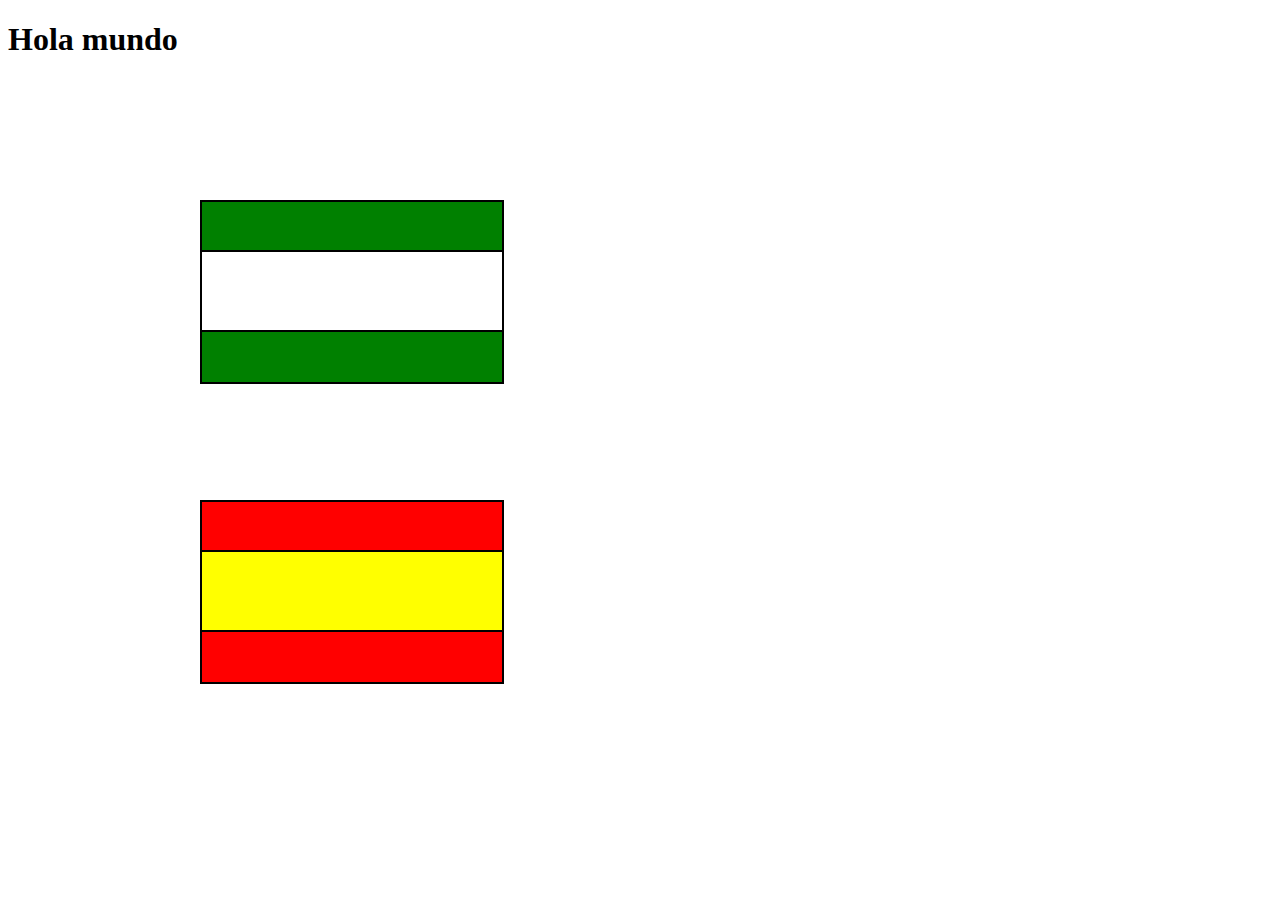
<file: index.html>
<!DOCTYPE html>
<html lang="en">
<head>
    <meta charset="UTF-8">
    <meta name="viewport" content="width=device-width, initial-scale=1.0">
    <title>Document</title>
</head>
<style>
a{
    background-color: green;
    width: 300px;
    height: 50px;
    position: absolute; top: 330px; left: 200px;
    border: solid 2px black;
}
b{
    background-color: green;
    width: 300px;
    height: 50px;
    position: absolute; top: 200px; left: 200px;
    border: solid 2px black;
}
c{
    background-color: white;
    width: 300px;
    height: 78px;
    position: absolute; top: 250px; left: 200px;
    border: solid 2px black;
}
d{
    background-color: red;
    width: 300px;
    height: 50px;
    position: absolute; top: 500px; left: 200px;
    border: solid 2px black;
}
e{
    background-color: red;
    width: 300px;
    height: 50px;
    position: absolute; top: 630px; left: 200px;
    border: solid 2px black;
}
f{
    background-color: yellow;
    width: 300px;
    height: 78px;
    position: absolute; top: 550px; left: 200px;
    border: solid 2px black;
}
</style>
<body>
    <h1 name> Hola mundo </h1>
    <b> </b>
    <c>  </c>
    <a> </a>

    <d> </d>
    <e>  </e>
    <f> </f>
</body>
</html>
</file>
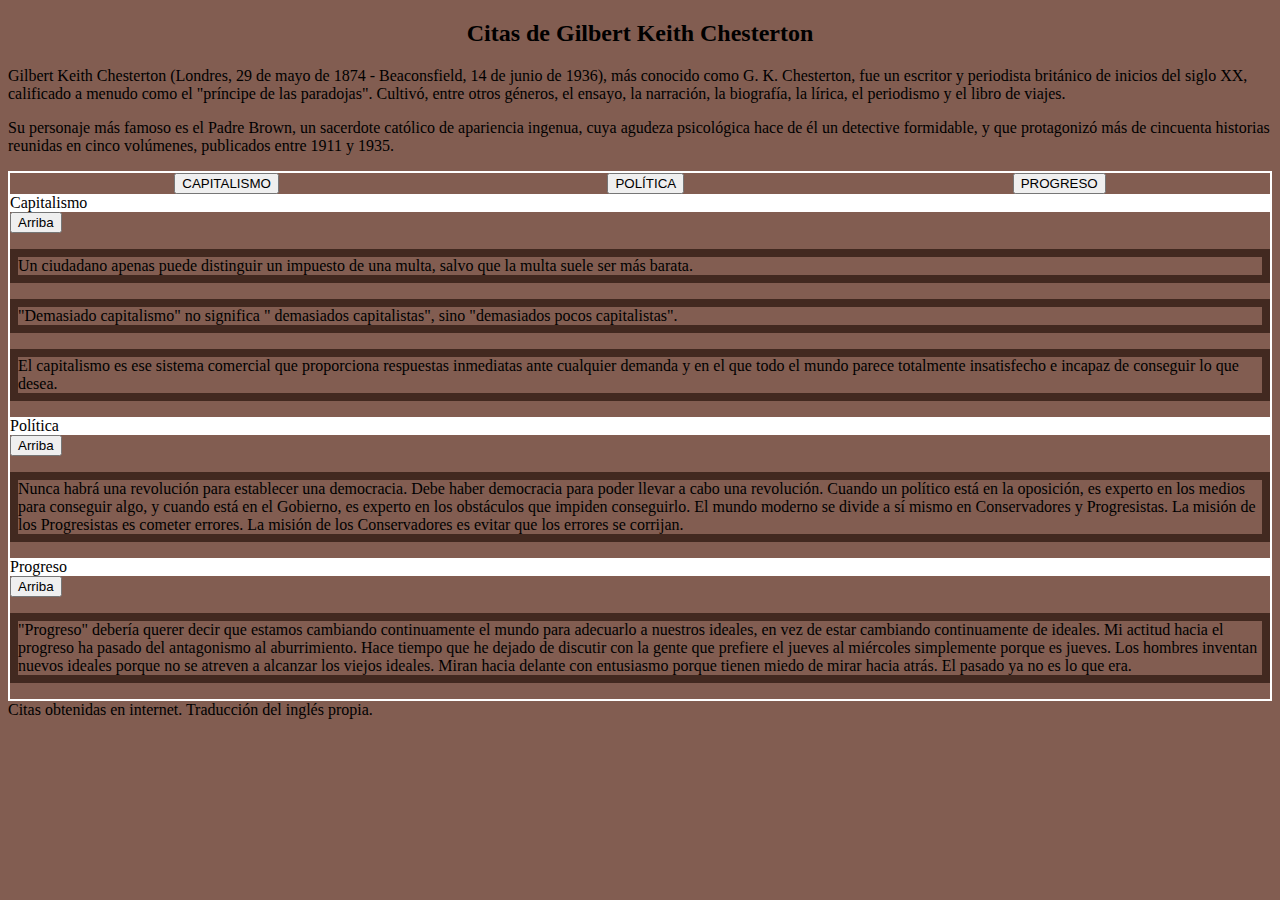
<file: Año_pasado.html>
<!DOCTYPE html>
<html lang="es">
<head>

  
    <style>
        body{
            background-color: rgb(130, 93, 81);
        }
        h2{
            text-align: center;
        }
        main{
            border: 2px solid white;
        }
        article.apartado{
            display: flex;
            justify-content: space-around;
        }
        article.text{
            background-color: white;
        }
        p.parte1{
          border: 8px solid rgb(66, 41, 32);
        }
    </style>


  <meta charset="utf-8">
  <title>Citas de G. K. Chesterton.</title>
  <meta name="viewport" content="width=device-width, initial-scale=1.0">
</head>


<body>
  <header class="inicio" id="inicio">
    <h2>Citas de Gilbert Keith Chesterton</h2>
<p>
    Gilbert Keith Chesterton (Londres, 29 de mayo de 1874 - Beaconsfield, 14 de junio de 1936), más 
    conocido como G. K. Chesterton, fue un escritor y periodista británico de inicios del siglo XX, 
    calificado a menudo como el "príncipe de las paradojas". Cultivó, entre otros géneros, el ensayo, la 
    narración, la biografía, la lírica, el periodismo y el libro de viajes.
</p>
<p>
    Su personaje más famoso es el Padre Brown, un sacerdote católico de apariencia ingenua, cuya agudeza 
    psicológica hace de él un detective formidable, y que protagonizó más de cincuenta historias reunidas 
    en cinco volúmenes, publicados entre 1911 y 1935.
  </p>
  </header>


  <main>
    <article class="apartado">
      <a href="#capitalismo">
    <button>CAPITALISMO</button>
      </a>
      <a href="#politica">
    <button>POLÍTICA</button>
      </a>
      <a href="#progreso">
    <button>PROGRESO</button>
      </a>
    </article>

    
    <section>
    <article class="text" id="capitalismo">    
      Capitalismo
    </article>
    <a href="#inicio">
    <button>Arriba</button>
    </a>

      <p class="parte1">
      Un ciudadano apenas puede distinguir un 
      impuesto de una multa, salvo que la multa 
      suele ser más barata.
      </p>
      <p class="parte1">
      "Demasiado capitalismo" no significa "
      demasiados capitalistas", sino "demasiados 
      pocos capitalistas".
      </p>
      <p class="parte1">
      El capitalismo es ese sistema comercial 
      que proporciona respuestas inmediatas ante 
      cualquier demanda y en el que todo el 
      mundo parece totalmente insatisfecho e 
      incapaz de conseguir lo que desea.
      </p>
    </section>


    <section>
      <article class="text" id="politica">
      Política
      </article>
      <a href="#inicio">
    <button>Arriba</button>
  </a>

      <p class="parte1">
      Nunca habrá una revolución para establecer una democracia. Debe haber democracia para poder llevar a cabo una revolución.

      Cuando un político está en la oposición, es experto en los medios para conseguir algo, y cuando está en el Gobierno, es experto en los obstáculos que impiden conseguirlo.

      El mundo moderno se divide a sí mismo en Conservadores y Progresistas. La misión de los Progresistas es cometer errores. La misión de los Conservadores es evitar que los errores se corrijan.
    </p>
    </section>


    <section>
      <article class="text" id="progreso">
      Progreso
      </article>
      <a href="#inicio">
      <button>Arriba</button>
      </a>

      <p class="parte1">
      "Progreso" debería querer decir que estamos cambiando continuamente el mundo para adecuarlo a nuestros ideales, en vez de estar cambiando continuamente de ideales.

      Mi actitud hacia el progreso ha pasado del antagonismo al aburrimiento. Hace tiempo que he dejado de discutir con la gente que prefiere el jueves al miércoles simplemente porque es jueves.

      Los hombres inventan nuevos ideales porque no se atreven a alcanzar los viejos ideales. Miran hacia delante con entusiasmo porque tienen miedo de mirar hacia atrás.

      El pasado ya no es lo que era.
    </p>
    </section>
  </main>


  <footer>
    Citas obtenidas en internet. Traducción del inglés propia.
  </footer>


  <script>
    function button(){
      document.getElementById(capitalismo).style.background= yellow;
    }
  </script>


</body>
</html>
</file>
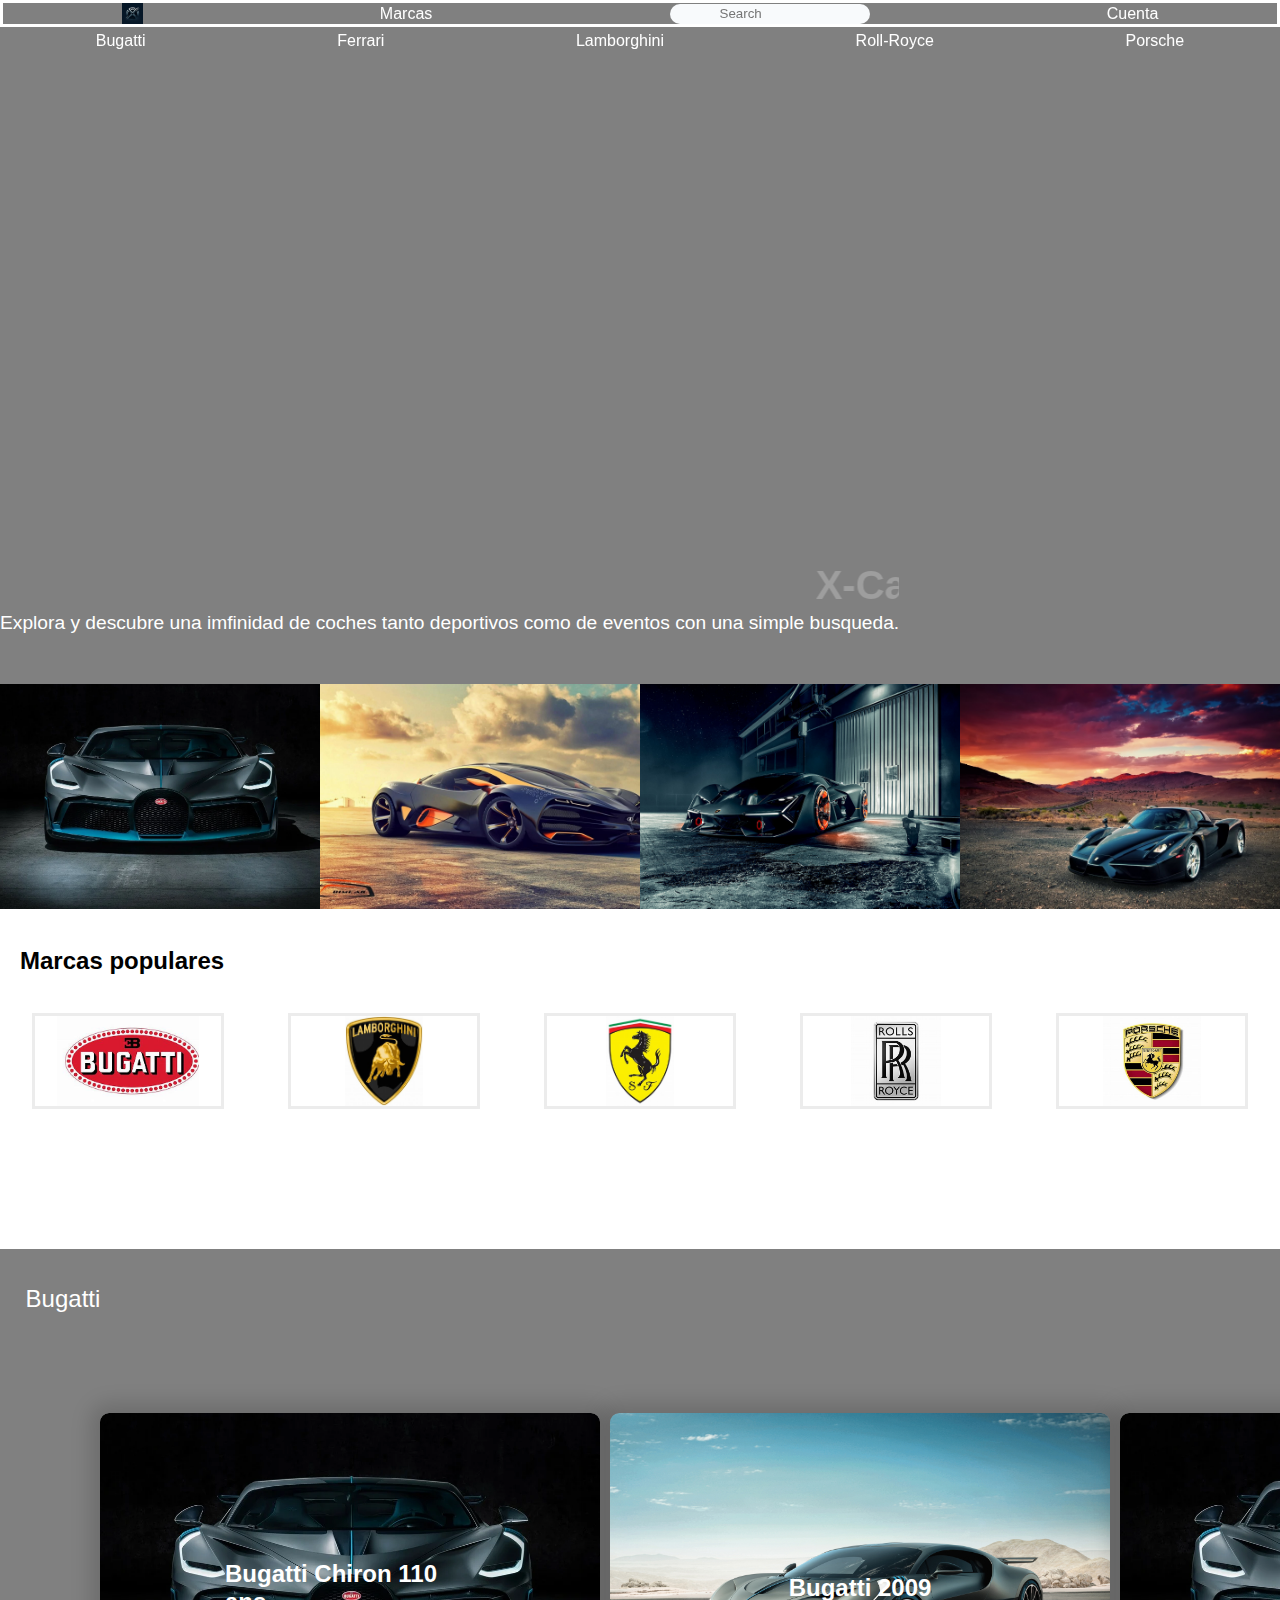
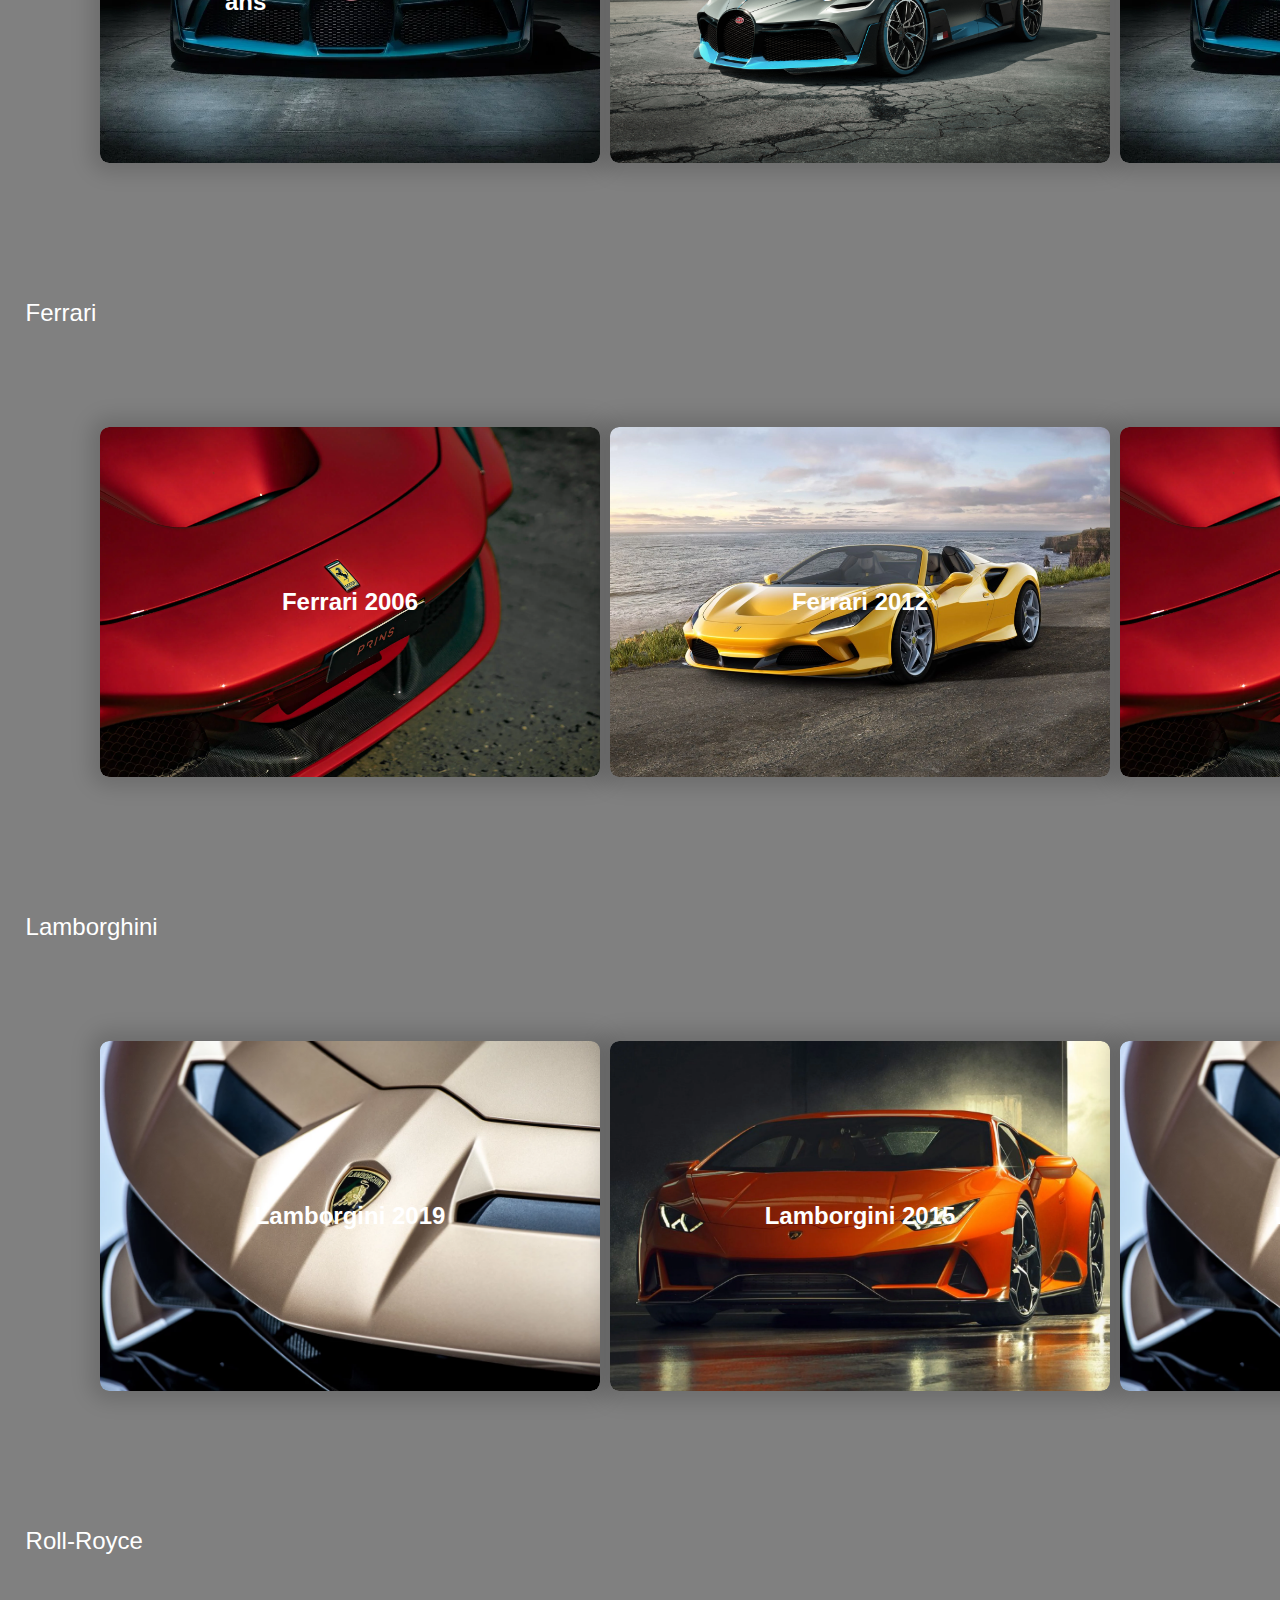
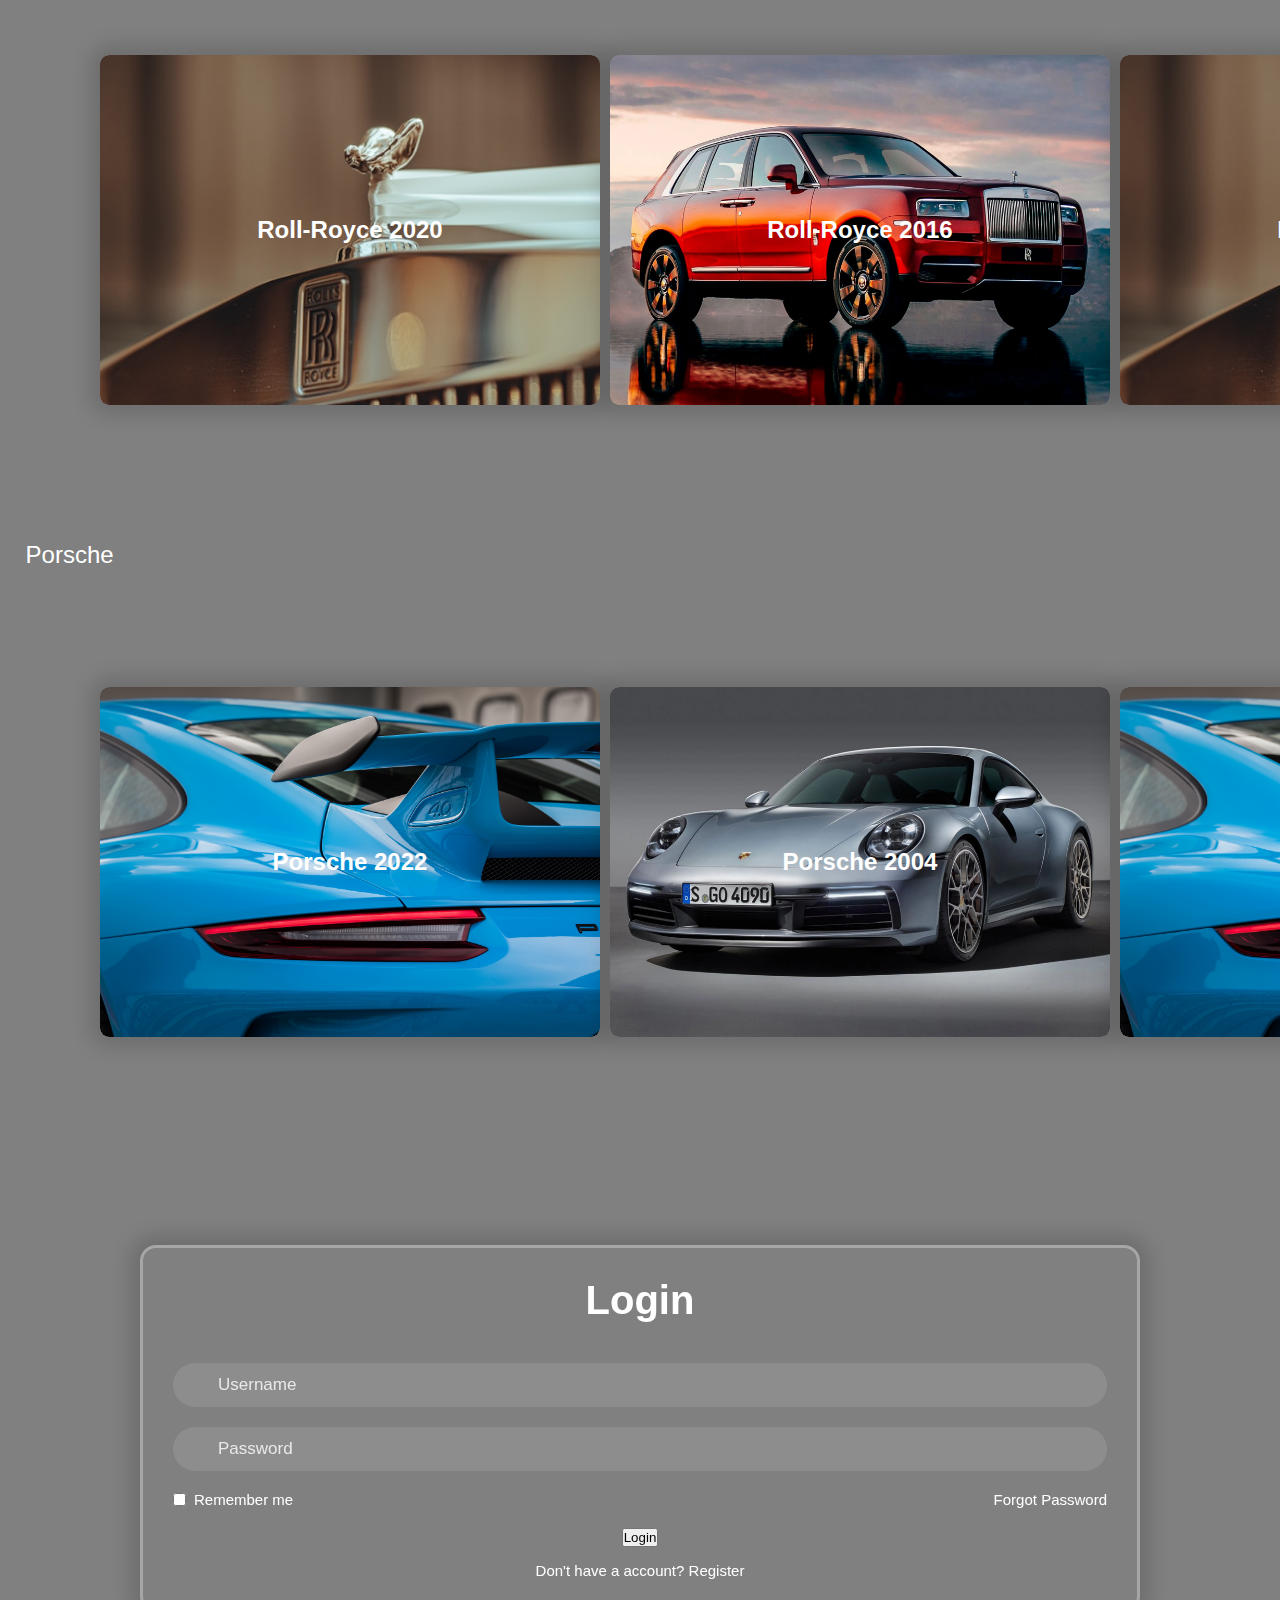
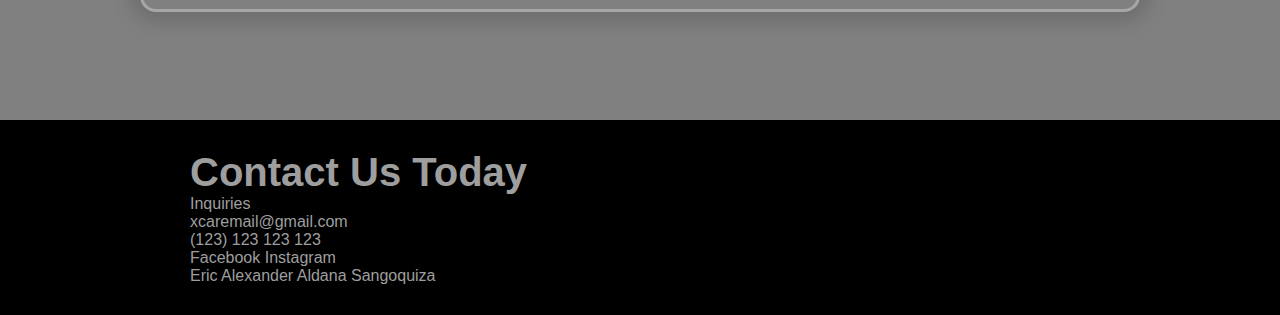
<file: digi.html>
<!DOCTYPE html>
<html lang="es">
<head>
    <meta charset="UTF-8">
    <meta name="viewport" content="width=device-width, initial-scale=1.0">
    <title>Página Web Ejemplo</title>
    <link rel="stylesheet" href="style.css">
</head>
<body>
    <!DOCTYPE html>
    <html lang="en">
    <head>
       <meta charset="UTF-8">
       <meta name="viewport" content="width=device-width, initial-scale=1.0">
       <title>Document</title>
    </head>
    <body>
        <header class="cabecera">
            <img src="OIG2.jpeg">
               <a class="sinsub" href="#novedades">Marcas</a>

               <div class="group">
              <input class="input" type="text" placeholder="Search">
              </div>

               <a class="sinsub" href="#cuenta">Cuenta</a>
           </header>
       <header class="marcas">
           <a class="sinsub" href="#bugatti">Bugatti</a>
           <a class="sinsub" href="#ferrari">Ferrari</a>
           <a class="sinsub" href="#lamborghini">Lamborghini</a>
           <a class="sinsub" href="#roll-royce">Roll-Royce</a>
           <a class="sinsub" href="#porsche">Porsche</a>
       </header>
       <section class="full-width">
            <div>
              <marquee><h1 class="title">X-Car Gallery</h1></marquee>
              <p class="description">Explora y descubre una imfinidad de coches
                tanto deportivos como de eventos con una simple busqueda.</p>
            </div>
      </section>
       <div class="wrapper">
           <div class="card card1">
            <div class="text">
                <h1 class="cart-text">DISFRUTA DE LOS MEJORES COCHES</h1>
            </div>
           </div>
           <div class="card card2">
            <div class="text">
                <h1 class="cart-text">MIRA LAS ULTIMAS NOVEDADES</h1>
            </div>
           </div>
           <div class="card card3">
            <div class="text">
                <h1 class="cart-text">LAS MARCAS MAS CONOCIDAS</h1>
            </div>
           </div>
           <div class="card card4">
            <div class="text">
                <h1 class="cart-text">PIDE EL COCHE DE TUS SUEÑOS</h1>
            </div>
           </div>
       </div>
    <a id="novedades"></a>
       <div class="present-marc">
            <br>
            <h2> Marcas populares </h2>
            <br>
            <div class="img-marc">
                <img src="bugatti.jpeg">
                <img src="lambo.jpeg">
                <img src="ferrari.jpeg">
                <img src="th.jpeg">
                <img src="pors.jpeg">
            </div>
        </div>
    <a id="bugatti"></a>
    <br>
    <br>
    <a class="nombres">Bugatti</a>
    <div class="car-marc">
    <c>
    <div class="cart page1">
        <div class="imagen-box">
            <img src="bugat.webp">
        </div>
        <div class="cont">
            <h2>Bugatti Chiron 110 ans</h2>
            <a>Read more</a>
        </div>
    </div>
    </c>
    <c>
     <div class="cart page2">
         <div class="imagen-box">
             <img src="p2.jpg">
         </div>
         <div class="cont">
             <h2>Bugatti 2009</h2>
             <a>Read more</a>
         </div>
     </div>
    </c>
    <c>
        <div class="cart page3">
            <div class="imagen-box">
                <img src="bugat.webp">
            </div>
            <div class="cont">
                <h2>Bugatti 2019</h2>
                <a>Read more</a>
            </div>
        </div>
    </c>
    <c>
        <div class="cart page4">
            <div class="imagen-box">
                <img src="p2.jpg">
            </div>
            <div class="cont">
                <h2>Bugatti 2009</h2>
                <a>Read more</a>
            </div>
        </div>
    </c>
    </div>
    <a id="ferrari"></a>
    <br>
    <br>
    <a class="nombres">Ferrari</a>
    <div class="car-marc">
    <c>
        <div class="cart page2">
            <div class="imagen-box">
                <img src="ferra.webp">
            </div>
            <div class="cont">
                <h2>Ferrari 2006</h2>
                <a>Read more</a>
            </div>
        </div>
    </c>
    <c>
        <div class="cart page2">
            <div class="imagen-box">
                <img src="fe2.webp">
            </div>
            <div class="cont">
                <h2>Ferrari 2012</h2>
                <a>Read more</a>
            </div>
        </div>
    </c>
    <c>
        <div class="cart page2">
            <div class="imagen-box">
                <img src="ferra.webp">
            </div>
            <div class="cont">
                <h2>Ferrari 2006</h2>
                <a>Read more</a>
            </div>
        </div>
    </c>
    <c>
        <div class="cart page2">
            <div class="imagen-box">
                <img src="fe2.webp">
            </div>
            <div class="cont">
                <h2>Ferrari 2012</h2>
                <a>Read more</a>
            </div>
        </div>
    </c>
    </div>
    <a id="lamborghini"></a>
    <br>
    <br>
    <a class="nombres">Lamborghini</a>
    <div class="car-marc">
    <c>
        <div class="cart page3">
            <div class="imagen-box">
                <img src="lambo.webp">
            </div>
            <div class="cont">
                <h2>Lamborgini 2019</h2>
                <a>Read more</a>
            </div>
        </div>
    </c>
    <c>
        <div class="cart page3">
            <div class="imagen-box">
                <img src="lam3.webp">
            </div>
            <div class="cont">
                <h2>Lamborgini 2015</h2>
                <a>Read more</a>
            </div>
        </div>
    </c>
    <c>
        <div class="cart page3">
            <div class="imagen-box">
                <img src="lambo.webp">
            </div>
            <div class="cont">
                <h2>Lamborgini 2019</h2>
                <a>Read more</a>
            </div>
        </div>
    </c>
    <c>
        <div class="cart page3">
            <div class="imagen-box">
                <img src="lam3.webp">
            </div>
            <div class="cont">
                <h2>Lamborgini 2015</h2>
                <a>Read more</a>
            </div>
        </div>
    </c>
    </div>
    <a id="roll-royce"></a>
    <br>
    <br>
    <a class="nombres">Roll-Royce</a>
    <div class="car-marc">
    <c>
        <div class="cart page4">
            <div class="imagen-box">
                <img src="roll.jpeg">
            </div>
            <div class="cont">
                <h2>Roll-Royce 2020</h2>
                <a>Read more</a>
            </div>
        </div>
    </c>
    <c>
        <div class="cart page4">
            <div class="imagen-box">
                <img src="ro4.webp">
            </div>
            <div class="cont">
                <h2>Roll-Royce 2016</h2>
                <a>Read more</a>
            </div>
        </div>
    </c>
    <c>
        <div class="cart page4">
            <div class="imagen-box">
                <img src="roll.jpeg">
            </div>
            <div class="cont">
                <h2>Roll-Royce 2020</h2>
                <a>Read more</a>
            </div>
        </div>
    </c>
    <c>
        <div class="cart page4">
            <div class="imagen-box">
                <img src="ro4.webp">
            </div>
            <div class="cont">
                <h2>Roll-Royce 2016</h2>
                <a>Read more</a>
            </div>
        </div>
    </c>
    </div>
    <a id="porsche"></a>
    <br>
    <br>
    <a class="nombres">Porsche</a>
    <div class="car-marc">
    <c>
        <br>
        <div class="cart page5">
            <div class="imagen-box">
                <img src="porr.jpg">
            </div>
            <div class="cont">
                <h2>Porsche 2022</h2>
                <a>Read more</a>
            </div>
        </div>
    </c>
    <c>
        <br>
        <div class="cart page5">
            <div class="imagen-box">
                <img src="po5.webp">
            </div>
            <div class="cont">
                <h2>Porsche 2004</h2>
                <a>Read more</a>
            </div>
        </div>
    </c>
    <c>
        <br>
        <div class="cart page5">
            <div class="imagen-box">
                <img src="porr.jpg">
            </div>
            <div class="cont">
                <h2>Porsche 2022</h2>
                <input type="button" value="Read more" href="https://www.youtube.com/">
            </div>
        </div>
    </c>
    <c>
        <br>
        <div class="cart page5">
            <div class="imagen-box">
                <img src="po5.webp">
            </div>
            <div class="cont">
                <h2>Porsche 2004</h2>
                <a>Read more</a>
            </div>
        </div>
    </c>
    </div>

    <br>
    <br>
    <br>
    <br>
    <br>
    <br>
    
    <div class="login-center">
    <form action="#" class="login-form">

    <h1 class="login-tittle">Login</h1>

    <div class="input-box">
        <input type="text" placeholder="Username">
    </div>

    <div class="input-box">
        <input type="password" placeholder="Password">
    </div>

    <div class="remember-forgot-box">
        <label for="remember">
            <input type="checkbox" id="remember">
            Remember me
        </label>
        <a href="#">Forgot Password</a>
    </div>

    <button class="Login-btn">Login</button>

    <p class="register">
        Don't have a account?
        <a href="#">Register</a>
    </p>
    </form>
    </div>
    
    <br>
    <br>
    <br>
    <br>
    <br>
    <br>
    
    <a id="cuenta"></a>
    <section class="container">
    <div class="alignwide">
        <h2 class="title">Contact Us Today</h2>
        <p style="color: #9e9e9e;">Inquiries</p>
        <p style="color: #9e9e9e;">xcaremail@gmail.com
        <br>
        (123) 123 123 123
        </p>
        <div class="redes">
        <a href="https://www.facebook.com/Hostinger/">Facebook</a>
        <a href="https://www.instagram.com/hostinger_global/?hl=en">Instagram</a>
        <p style="color: #9e9e9e;">Eric Alexander Aldana Sangoquiza</p>
        </div>
    </div>
    </section>
    </body>
    </html>
</body>
</html>
</file>
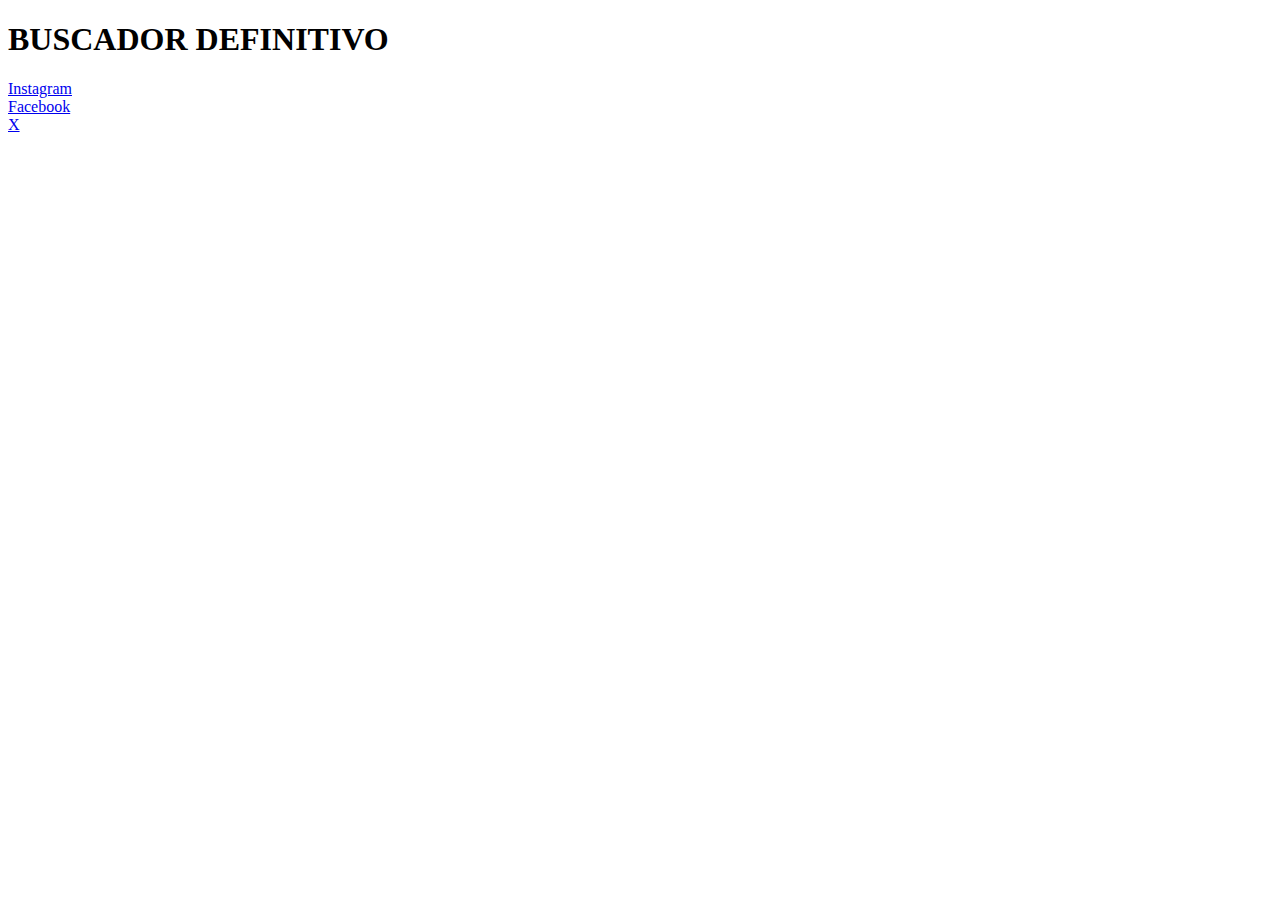
<file: ejercicio4.html>
<!DOCTYPE html>
<html lang="en">
<head>
    <meta charset="UTF-8">
    <meta name="viewport" content="width=device-width, initial-scale=1.0">
    <title>Document</title>
</head>
<body>
    <h1> BUSCADOR DEFINITIVO </h1>
    <a href="https://www.instagram.com/?hl=es">Instagram</a>
    <br>
    <a href="https://www.facebook.com/?locale=es_ES">Facebook</a>
    <br>
    <a href="https://twitter.com/?lang=es">X</a>
</body>
</html>
</file>
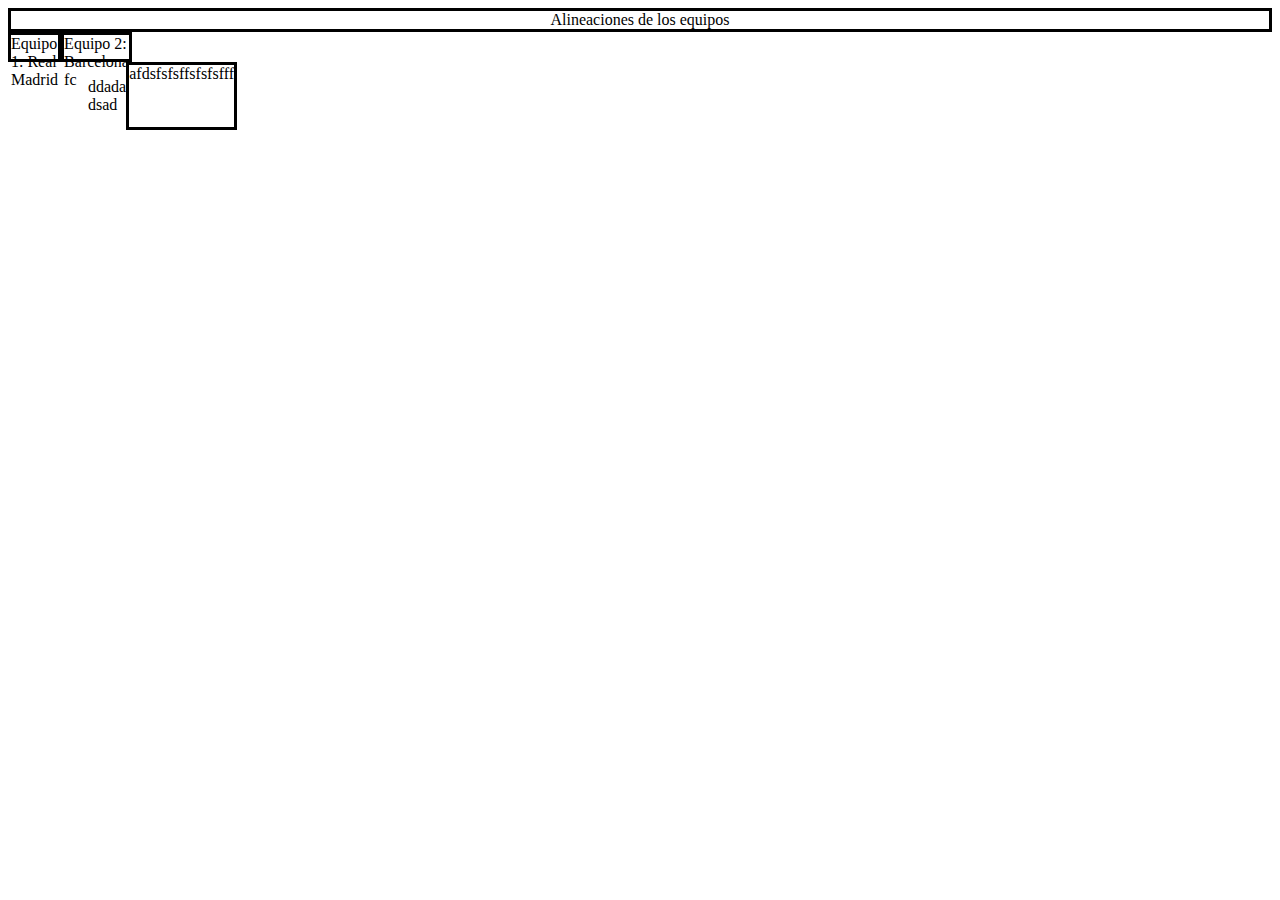
<file: ejercicio7.html>
<!DOCTYPE html>
<html lang="en">
<head>
    <meta charset="UTF-8">
    <meta name="viewport" content="width=device-width, initial-scale=1.0">
    <title>Document</title>
</head>
<style>
    .presentacion{
        border: solid;
        text-align: center;
    }
    .equipos{
        display: flex;
        justify-items: stretch;
        height: 30px;
        width: 111px;

    }
    nav{
        display: flex;
        justify-items: stretch;
    }
    aside{
        border: solid;
    }
</style>
<body>
    <header class="presentacion">Alineaciones de los equipos</header>
    <header class="equipos">
    <aside>Equipo 1: Real Madrid</aside>
    <aside>Equipo 2: Barcelona fc</aside>
    </header>
    <nav>
        <ul>
            <ol>ddada</ol>
            <ol>dsad</ol>
        </ul>
    <aside>afdsfsfsffsfsfsfff</aside>
    </nav>
</body>
</html>
</file>
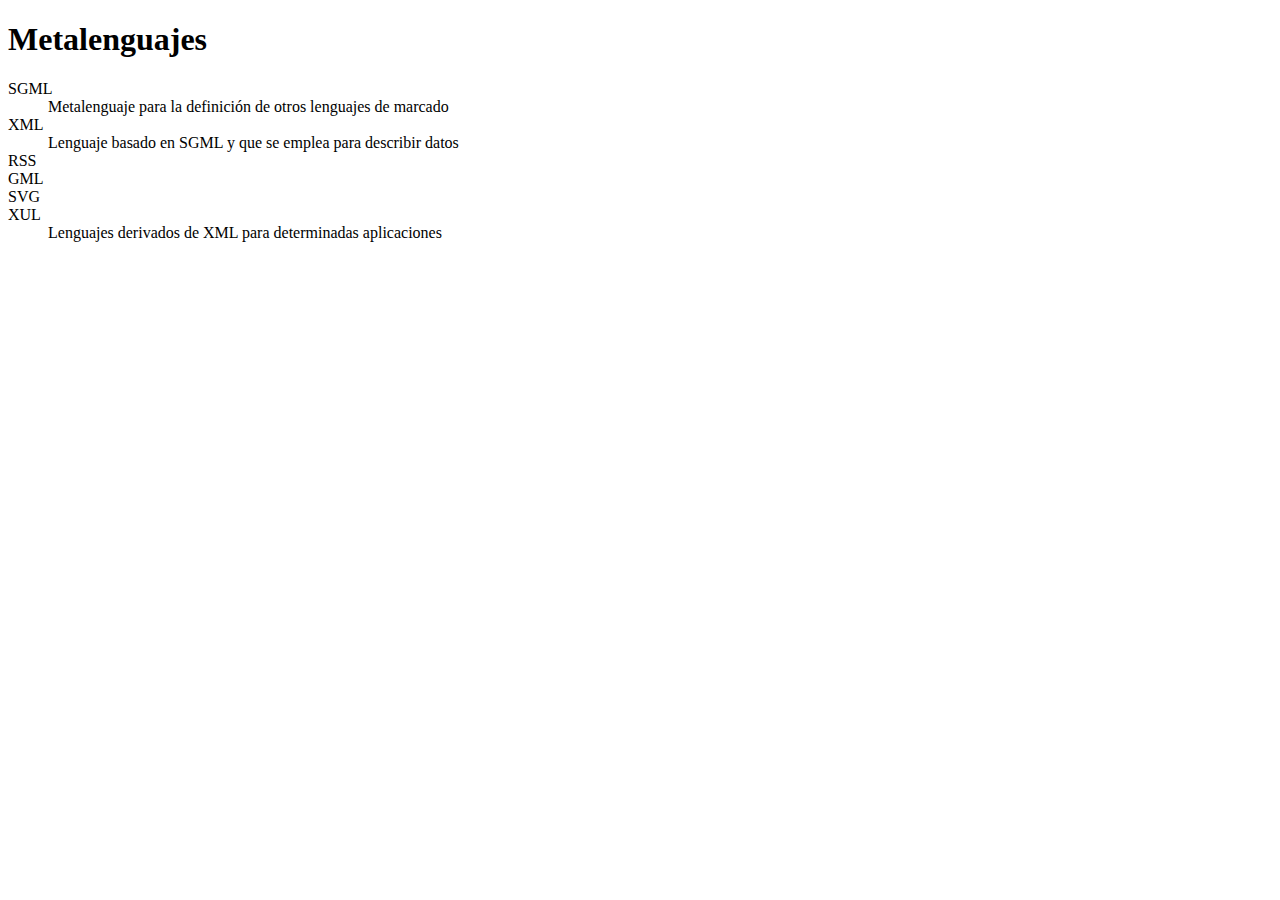
<file: ejercicio8.html>
<!DOCTYPE html>
<html lang="en">
<head>
    <meta charset="UTF-8">
    <meta name="viewport" content="width=device-width, initial-scale=1.0">
    <title>Document</title>
</head>
<body>
    <h1> Metalenguajes </h1>
    <dt> SGML </dt>
    <dd> Metalenguaje para la definición de otros lenguajes de marcado </dd>
    <dt> XML </dt>
    <dd> Lenguaje basado en SGML y que se emplea para describir datos </dd>
    <dt>RSS</dt>
    <dt>GML</dt>
    <dt>SVG</dt>
    <dt>XUL</dt>
    <dd> Lenguajes derivados de XML para determinadas aplicaciones </dd>
</body>
</html>
</file>
<file: style.css>
body{
    background-color: gray;
}
.cabecera{
    display: flex;
    justify-content: space-around;
    backdrop-filter: blur(30px);
    border: solid;
    color: rgb(255, 255, 255);
    width: 100%;
    height:3vh;
    position: sticky;
    top: 0;
    z-index: 10;
}
.sinsub{
    display: flex;
    align-items: center;
    text-decoration: none;
    cursor: default;
    color: inherit;
}
.group {
    display: flex;
    line-height: 30px;
    align-items: center;
    position: relative;
    max-width: 200px;
  }
.input {
    width: 100%;
    height: 20px;
    line-height: 30px;
    padding: 0 5rem;
    padding-left: 3rem;
    border: 2px solid transparent;
    border-radius: 10px;
    outline: none;
    background-color: #f8fafc;
    color: #0d0c22;
    transition: .5s ease;
  }
.input:focus, input:hover {
    outline: none;
    border-color: rgba(129, 140, 248);
    background-color: #fff;
    box-shadow: 0 0 0 5px rgb(129 140 248 / 30%);
  }
.marcas{
    display: flex;
    justify-content: space-around;
    backdrop-filter: blur(30px);
    width: 100%;
    height: 3vh;
    color: white;
}
.full-width {
    width: 100%;
    height: 70vh;
    background-size: cover;
    background-position: center;
    animation: slider 12s linear infinite;
    display: flex;
    align-items: end;
    align-content: end;
}
@keyframes slider {
    0% {background-image: url(p1.jpg);}
    25% {background-image: url(p2.jpg);}
    50% {background-image: url(p3.jpg);}
    75% {background-image: url(porr.jpg);}
    100% {background-image: url(p1.jpg);}
}
.title {
    font-size: 2.5rem;
    margin: 0;
    color: #9e9e9e;
}
.description {
    color: #fff;
    margin: 0 0 50px;
    font-size: 1.2rem;
}
.wrapper{
    display: flex;
    width: 100%;
    height: 25vh;
    overflow: hidden;
    color: red;
}
.card{
    flex: 1;
    height: 100%;
    transition: flex 0.5s ease;
    cursor: pointer;
}
.card:hover{
    flex: 3;
}
.card1{
    background-image: url(bugat.webp);
    background-position: center;
    background-size: cover;
    position: relative;
}
.card2{
    background-image: url(coche2.jpg);
    background-position: center;
    background-size: cover;
    position: relative;
}
.card3{
    background-image: url(coche3.jpg);
    background-position: center;
    background-size: cover;
    position: relative;
}
.card4{
    background-image: url(coche4.jpeg);
    background-position: center;
    background-size: cover;
    position: relative;
}
.card1:hover h1{
    opacity: 1;
}
.card2:hover h1{
    opacity: 1;
}
.card3:hover h1{
    opacity: 1;
}
.card4:hover h1{
    opacity: 1;
}
.text h1{
    position: absolute;
    top: 50%;
    left: 50%;
    transform: translate(-50%, -85%);
    text-align: center;
    opacity: 0;
    transition: 0.4s ease-in-out;
}
.cart-text{
    color: rgb(255, 255, 255);
}
.present-marc{
    background-color: #ffffff;
    height: 340px;
    width: 100%;
}
.present-marc h2 {
    padding: 20px;
}
.img-marc {
    width: 100%;
    display: flex;
    justify-content: space-around;
}
.img-marc img{
    border: solid rgba(128, 128, 128, 0.152);
    width: 15%;
    aspect-ratio: 6/3;
    object-fit: contain;
}
.nombres{
    color: white;
    font-size: 1.5rem;
    margin: 2%;
}
.car-marc {
    display: flex;
    justify-content: center;
    justify-content: space-between;
    gap: 10px;
    width: 100%;
    margin: 100px;
}
.cart{
    color: white;
    width: 500px;
    aspect-ratio: 1 / 0.7;
    border-radius: 9px;
    position: relative;
    overflow: hidden;
    box-sizing: border-box;
    box-shadow: 0px 0px 20px 10px rgba(0, 0, 0, 0.15);
}
.cart .imagen-box{
    width: 100%;
    height: 100%;
    overflow: hidden;
    border-radius: inherit;
}
.cart .imagen-box img{
    width: 100%;
    height: 100%;
    object-fit: cover;
    transition: 0.5s ease-in-out;
}
.cart::after{
    text-align: center;
    position: absolute;
    inset: 0;
    border: 2px solid white;
    border-radius: inherit;
    opacity: 0;
    transition: 0.4s ease-in-out;
}
.cart:hover img{
    filter: grayscale(1) brightness(0.4);
}
.cart:hover::after{
    opacity: 1;
    inset: 40px;
}
.cart .cont h2{
    position: absolute;
    top: 50%;
    left: 50%;
    transform: translate(-50%, -50%);
}
.cont a {
    opacity: 0;
    transition: 0.4s ease-in-out;
    position: absolute;
    top: 80%;
    left: 42%;
    background: transparent;
    color: #fff;
    border: none;
}
.page1::after {
    font-size: larger;
    content: "|Year 2019 | Bugatti Chiron 110 ans | 3.857.225€ | 5k Km | Fuel type petrol";
}
.page2::after {
    font-size: large;
    content: "|Year 2006 | Bugatti Veyron | 1.768.592€ | 5k Km | Fuel type petrol";
}
.page3::after {
    font-size: large;
    content: "|Year 1996 | Bugatti EB 110 | Price on request | 10k Km | Fuel type petrol";
}
.page4::after {
    font-size: large;
    content: "|Year 2009 | Bugatti Veyron | 1.497.493€ | 16k Km";
}
.page5::after {
    content: "dsadsadsadasdd";
}
.page1:hover a {
    opacity: 1;
}
.page2:hover a {
    opacity: 1;
}
.page3:hover a {
    opacity: 1;
}
.page4:hover a {
    opacity: 1;
}
.page5:hover a {
    opacity: 1;
}
.login-form {
    border: 3px solid rgba(255, 255, 255, 0.3);
    padding: 30px;
    border-radius: 16px;
    backdrop-filter: blur(25px);
    text-align: center;
    color: white;
    width: 1000px;
    box-shadow: 0px 0px 20px 10px rgba(0, 0, 0, 0.15);
}
.login-center {
    display: flex;
    justify-content: center;
}
.login-tittle {
    font-size: 40px;
    margin-bottom: 40px;
}
.input-box {
    margin: 20px 0;
    position: relative;
}
.input-box input {
    width: 100%;
    background: rgba(255, 255, 255, 0.1);
    border: none;
    padding: 12px 12px 12px 45px;
    border-radius: 99px;
    outline: 3px solid transparent;
    transition: 0.3s;
    font-size: 17px;
    color: white;
    font-weight: 600;
}
.input-box input::placeholder {
    color: rgba(255, 255, 255, 0.8);
    font-size: 17px;
    font-weight: 500;
}
.input-box input:focus {
    outline: 3px solid rgba(255, 255, 255, 0.3);
}
.input-box::-ms-reveal {
    filter: invert(100%);
}
.input-box i {
    position: absolute;
    left: 15px;
    top: 50%;
    transform: translateY(-50%);
    font-size: 20px;
    color: rgba(255, 255, 255, 0.8);
}
.container {
    width: 97.vw;
    margin: 0 auto;
    padding: 20px;
    padding: 0;
    padding: 30px;
    background-color: black;
}
.alignwide {
    max-width: 900px;
    margin: 0 auto;
}
.redes a {
    text-decoration: none;
    color: #9e9e9e;
}
* {
    margin: 0;
    padding: 0;
    box-sizing: border-box;
    font-family: 'Poppins', sans-serif;
}
.remember-forgot-box {
    display: flex;
    justify-content: space-between;
    margin: 20px 0;
    font-size: 15px;
}
.remember-forgot-box label {
    display: flex;
    gap: 8px;
    cursor: pointer;
}
.remember-forgot-box input {
    accent-color: white;
    cursor: pointer;
}
.remember-forgot-box a {
    color: white;
    text-decoration: none;
}
.remember-forgot-box a:hover {
    text-decoration: underline;
}
.login-btn {
    width: 100%;
    padding: 10px 0;
    background: #2f9cf4;
    border: none;
    border-radius: 99px;
    color: white;
    font-size: 16px;
    font-weight: 600;
    cursor: pointer;
    transition: 0.3s;
}
.login-btn:hover {
    background: #0b87ec;
}
.register {
    margin-top: 15px;
    font-size: 15px;
}
.register a {
    color: white;
    text-decoration: none;
    font-weight: 500;
}
.register a:hover {
    text-decoration: underline;
}
</file>
